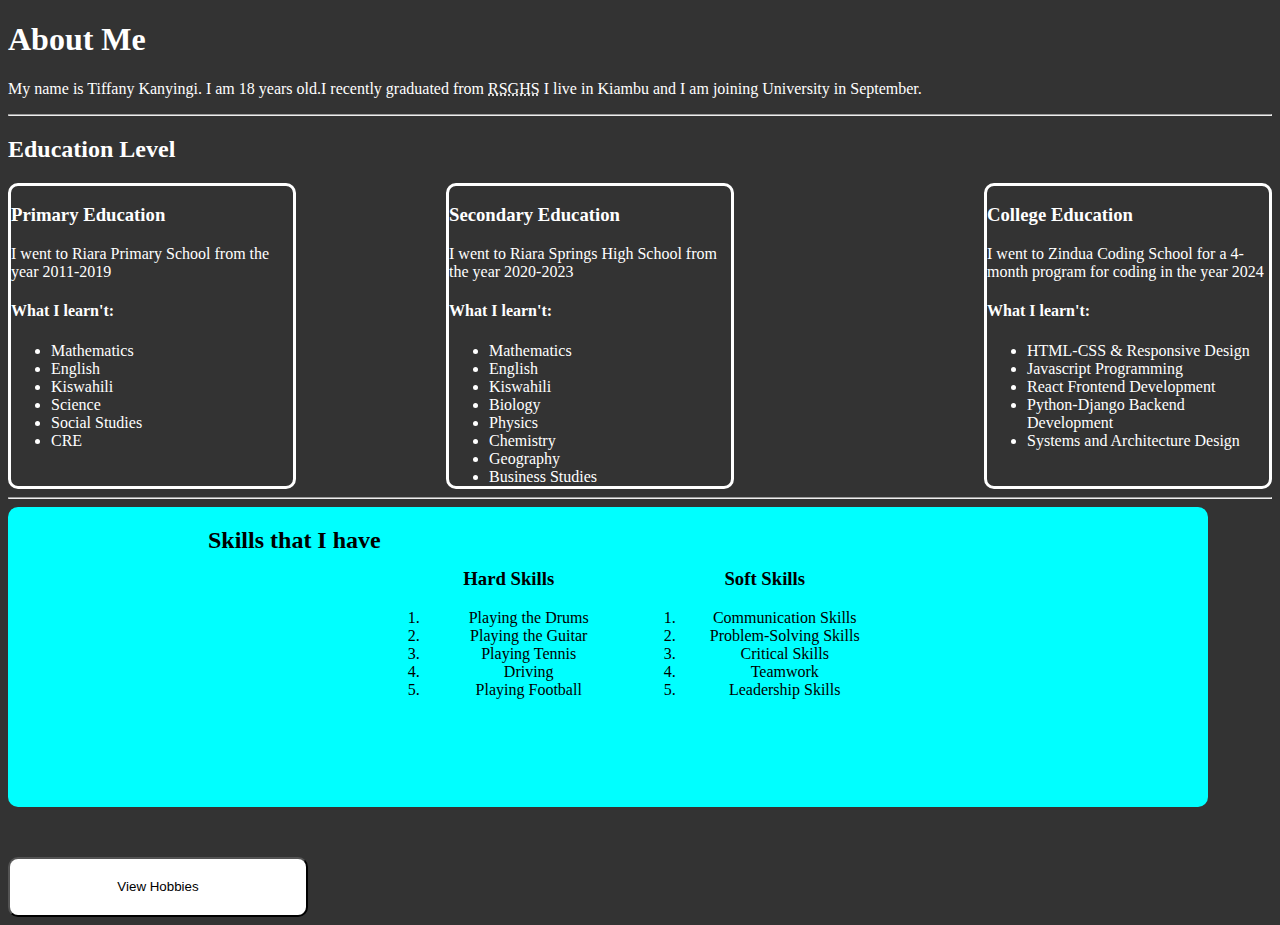
<file: index.html>
<!DOCTYPE html>
<html lang="en">
<head>
    <meta charset="UTF-8">
    <meta name="viewport" content="width=device-width, initial-scale=1.0">
    <meta name="author" content="Kanyingi">
    <meta name="description" content="About me">
    <title>My Portfolio</title>
    <link rel="stylesheet" href="style.css">
    <link rel="stylesheet" href="hobbies.html">
</head>
   <!--About Me-->
    <h1>About Me</h1>
    <p>My name is Tiffany Kanyingi. I am 18 years old.I recently graduated from <abbr title="Riara Springs Girls High School"> RSGHS</abbr> I live in Kiambu and I am joining University in September.</p>
    
    <hr> 
    
        
    <!--Hero's Section-->
    <h2>Education Level</h2>
    <div class="container">
        <div class="primary">
            <h3>Primary Education</h3>
            <p>I went to Riara Primary School from the year 2011-2019</p>
            <h4>What I learn't:</h4>
            <ul>
                <li>Mathematics</li>
                <li>English</li>
                <li>Kiswahili</li>
                <li>Science</li>
                <li>Social Studies</li>
                <li>CRE</li>
            </ul>
        </div>
        <div class="secondary">
            <h3>Secondary Education</h3>
            <p>I went to Riara Springs High School from the year 2020-2023</p>
            <h4>What I learn't:</h4>
            <ul>
                <li>Mathematics</li>
                <li>English</li>
                <li>Kiswahili</li>
                <li>Biology</li>
                <li>Physics</li>
                <li>Chemistry</li>
                <li>Geography</li>
                <li>Business Studies</li>
            </ul>
        </div>
        <div class="college">
            <h3>College Education</h3>
            <p>I went to Zindua Coding School for a 4-month program for coding in the year 2024</p>
            <h4>What I learn't:</h4>
            <ul>
                <li>HTML-CSS & Responsive Design</li>
                <li>Javascript Programming</li>
                <li>React Frontend Development</li>
                <li>Python-Django Backend Development</li>
                <li>Systems and Architecture Design</li>
            </ul>
        </div>
    </div>
    <hr>
    <div class="skills">
<!--Skills Acquired Over Time-->
        <h2 id="heading">Skills that I have</h2>
        <div class="hard">
        
            <h3>Hard Skills</h3>
            <ol>
                <li>Playing the Drums</li>
                <li>Playing the Guitar</li>
                <li>Playing Tennis</li>
                <li>Driving</li>
                <li>Playing Football</li>
            </ol>
        </div>
        <div class="soft">
        

            <h3>Soft Skills</h3>
            <ol>
                <li>Communication Skills</li>
                <li>Problem-Solving Skills</li>
                <li>Critical Skills</li>
                <li>Teamwork</li>
                <li>Leadership Skills</li>
            </ol>
        </div>
    </div>
    <!--Link to the Hobbies Page-->
    <a href="hobbies.html"><button class="btn-1">View Hobbies </button></a>
    
</body>
</html>
</file>
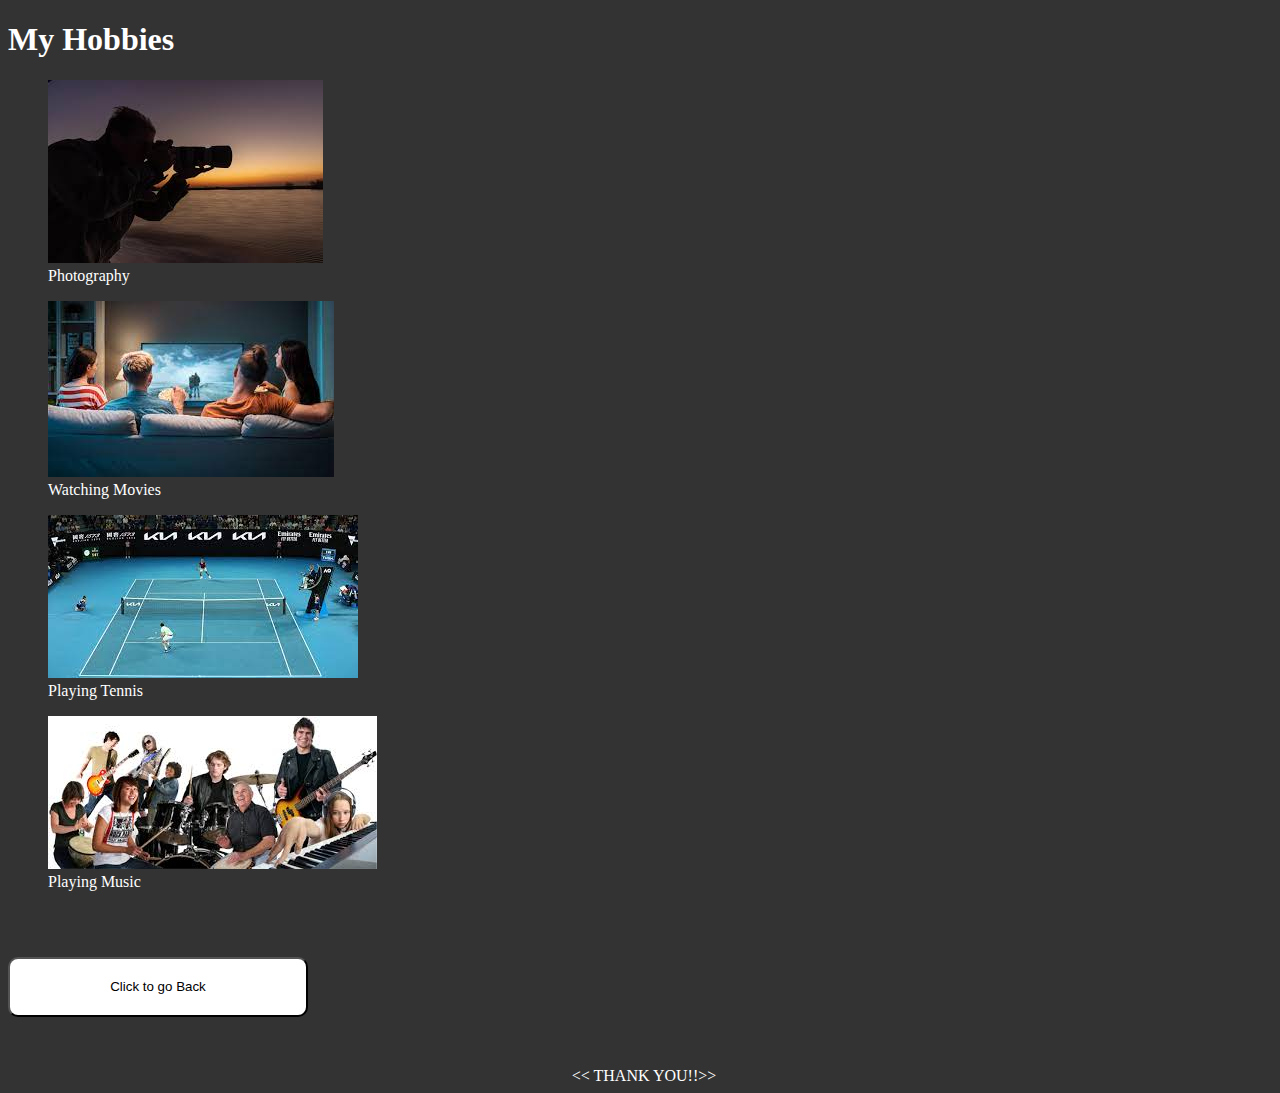
<file: hobbies.html>
<!DOCTYPE html>
<html lang="en">
<head>
    <meta charset="UTF-8">
    <meta name="viewport" content="width=device-width, initial-scale=1.0">
    <meta name="author" content="Kanyingi">
    <title>Hobbies Page</title>
    <link rel="stylesheet" href="index.html">
    <link rel="stylesheet" href="style.css">
</head>
<body>
    <h1>My Hobbies</h1>
    <figure>
        <div class="hobbies">
                <img src="photography.jpg" alt="Photography">
                <figcaption>Photography</figcaption>
            </figure>
            <figure>
                <img src="movies.jpg" alt="Watching Movies">
                <figcaption>Watching Movies</figcaption>
            </figure>
            <figure>
                <img src="tennis.jpg" alt="Playing Tennis">
                <figcaption>Playing Tennis</figcaption>
            </figure>
            <figure>
                <img src="music.jpg" alt="Playing Music">
                <figcaption>Playing Music</figcaption>
            </figure>
        </div>
    <a href="index.html"><button id="btn-2">Click to go Back</button></a>
    
</body>
<footer id="footer">
    &nbsp;&nbsp;&lt;&lt; THANK YOU!!&gt;&gt;
</footer>
</html>
</file>
<file: style.css>
/*Universal Selectors*/


  body {
    background-color: #333;
    color: white;
  }
  h4 {
    text-align: baseline;
  }
/*Class Selectors*/
  .primary {
    border: solid;
    border-color:white;
    border-radius: 10px;
    width: 300px;
    height: 300px;
  }
  .secondary {
    border: solid;
    border-color: white;
    border-radius: 10px;
    width: 300px;
    height: 300px;
    margin-left: 150px;
  }
  .college {
    border: solid;
    border-radius: 10px;
    border-color: white;
    width: 300px;
    height: 300px;
    margin-left: 250px;
  }
  .container {
    display: flex;
  }
  .hard {
    border: solid;
    border-radius: 10px;
    border-color: aqua;
    width: 250px;
    height: 250px;
    margin-top:40px ;

  }
  .soft {
    border: solid;
    border-radius: 10px;
    border-color: aqua;
    width: 250px;
    height: 250px;
    margin-top: 40px;
  }
  .skills {
    display: flex;
    background-color: aqua;
    border-radius: 10px;
    width: 1100px;
    height: 300px;
    text-align: center;
    color: black;
    padding-left: 100px;
  }
  
  
  .btn-1 {
    background-color:white;
    margin-top: 50px;
    
    width: 300px;
    height: 60px;
    border-radius: 10px;
    border-color: black;
    color: black;

    }
  
  .btn-1:hover {
    background-color: #3323;
    color:white;
    cursor: pointer;
    transition: 0.5ms;
  }
  /*Id Selectors*/
  #heading {
    text-align: center;
    margin-left: 100px;
  }
  #btn-2 {
    background-color: white;
    margin-top: 50px;
    color:black;
    width: 300px;
    height: 60px;
    border-radius: 10px;
    border-color: black;
  }
#btn-2:hover {
  background-color: #3323;
  color: white;
  cursor: pointer;
  transition: 0.5ms;
}

footer {
  margin-top: 50px;
  text-align: center;
}
</file>
